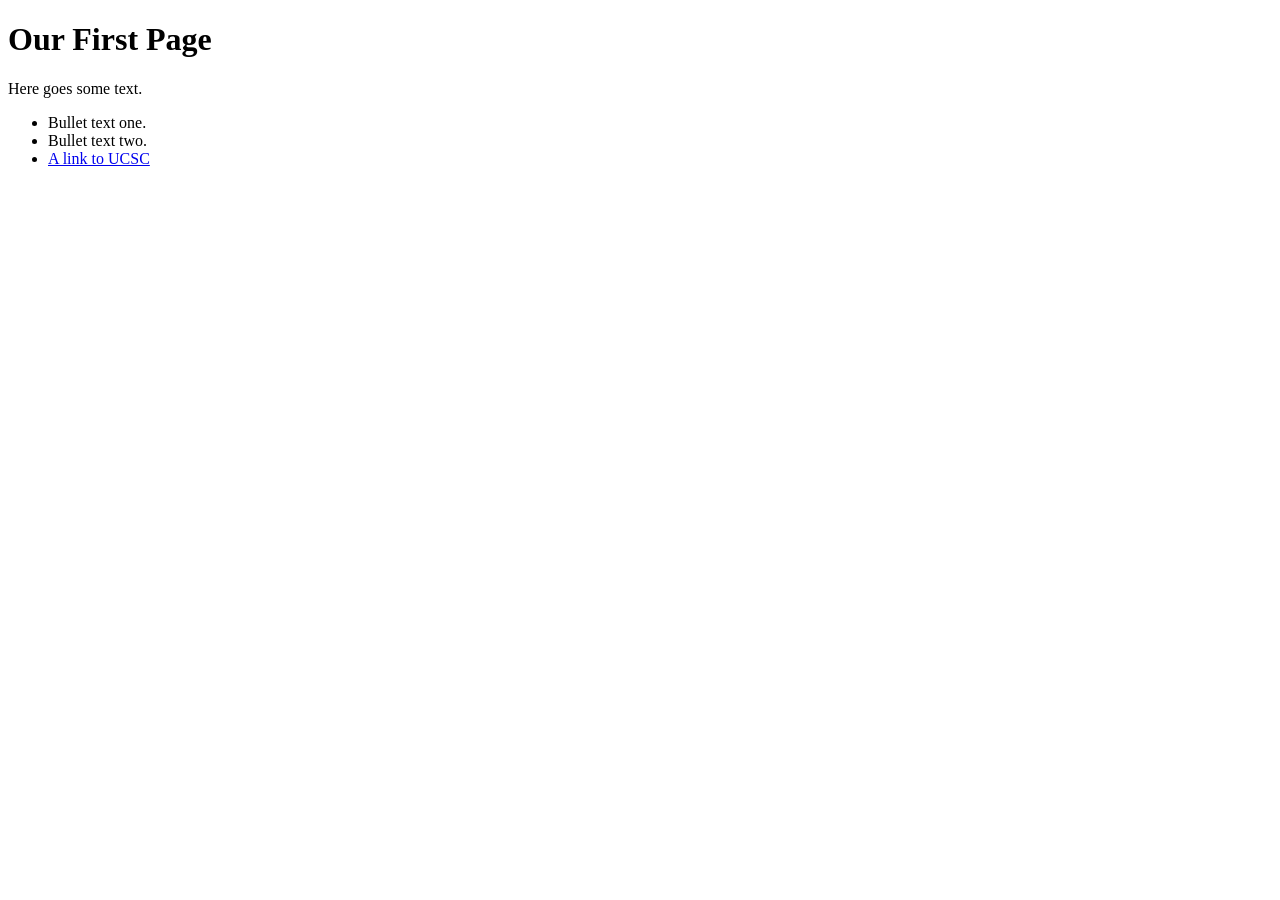
<file: files/index.html>
<!DOCTYPE html>
<html>
  <head>
    <title>A sample page</title>
  </head>
  <body>
    <h1>Our First Page</h1>
    <p>
        Here goes some text. 
    </p>
    <ul>
      <li>Bullet text one.</li>
      <li>Bullet text two.</li>
      <li><a href="https://www.ucsc.edu">A link to UCSC</a></li>
    </ul>
  </body>
</html>
</file>
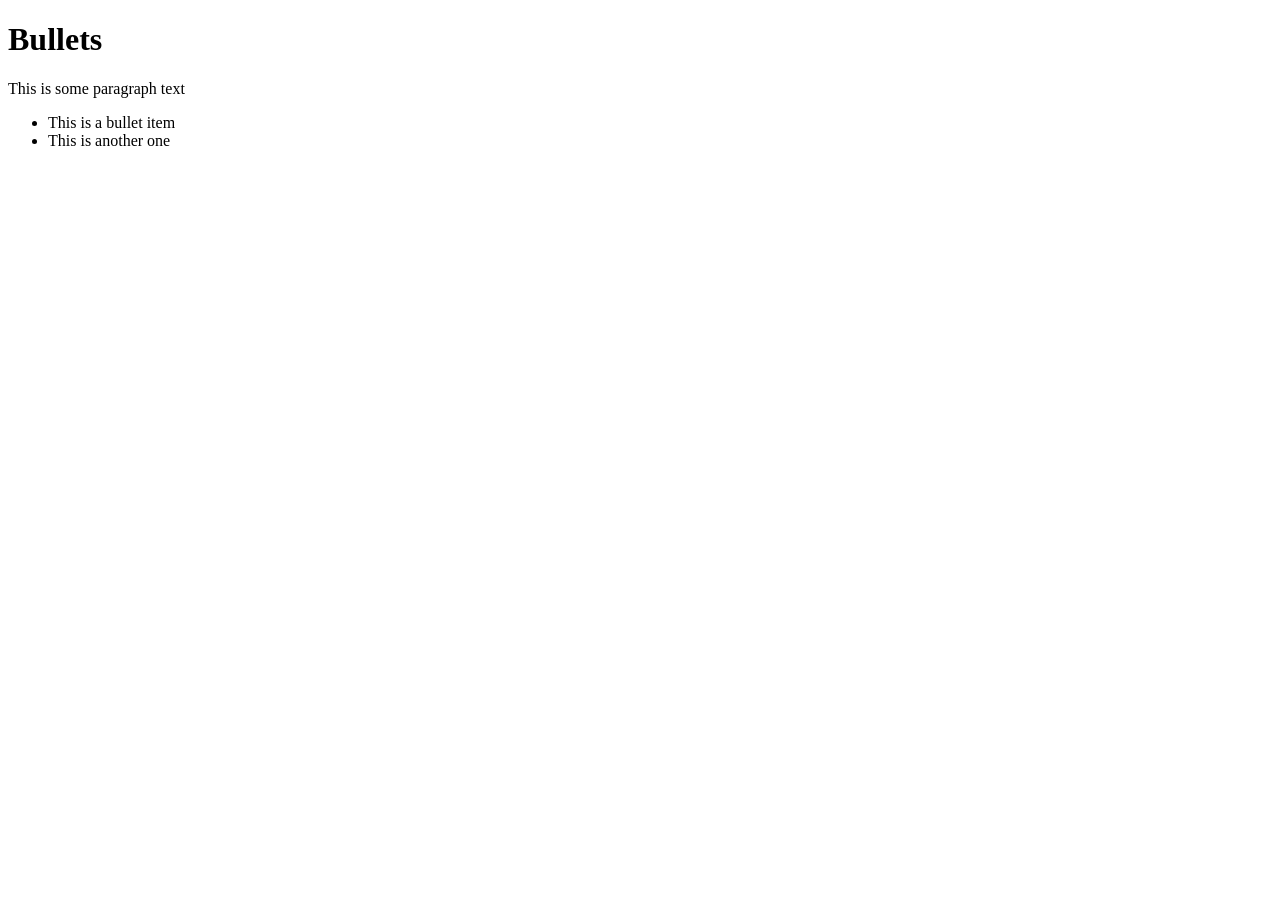
<file: files/index_class.html>
<!DOCTYPE html>
<html>
  <head>
    <title>A sample page</title>
  </head>
  <body>
    <h1>Bullets</h1>
    <p>
      This is some paragraph text
    </p>
    <ul>
      <li>This is a bullet item</li>
      <li>This is another one</li>
    </ul>
  </body>
</html>
</file>
